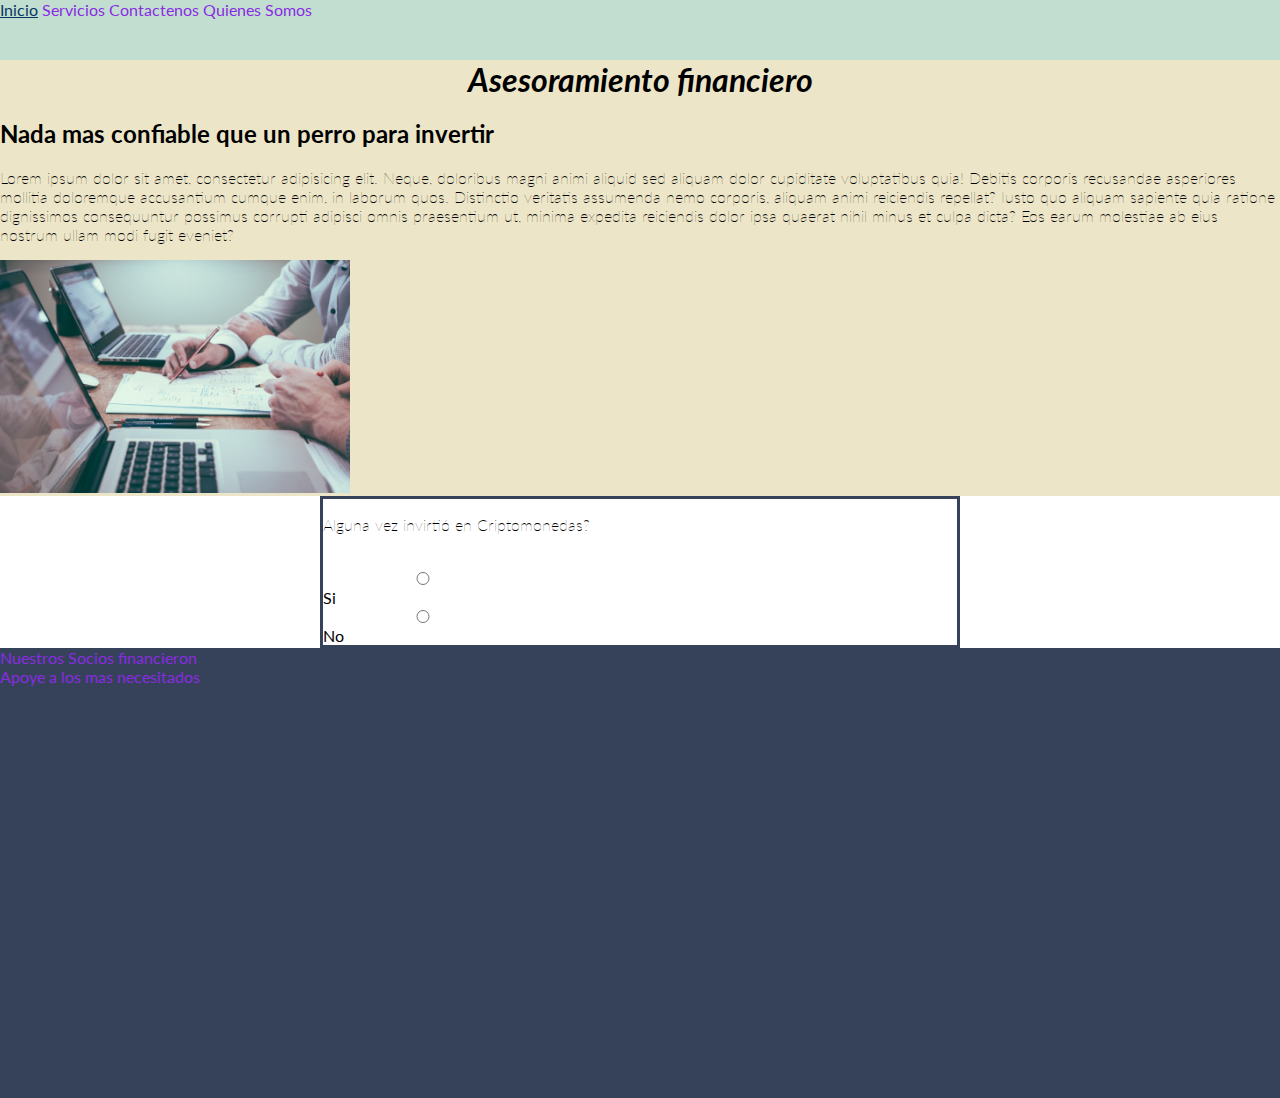
<file: Proyecto Choni/index.html>
<!DOCTYPE html>
<html lang="es-ar">
<head>
    <meta charset="UTF-8">
    <meta http-equiv="X-UA-Compatible" content="IE=edge">
    <meta name="viewport" content="width=device-width, initial-scale=1.0">
    <title>Dogcoins</title>

    <link rel="stylesheet" href="estilos.css">

</head>
<body>
    
    <nav> <!--  -->
        <a href="index.html">Inicio</a> 
        <a href="services.html">Servicios</a> 
        <a href="contactos.html" title="Contactenos">Contactenos</a>
        <a href="quienessomos.html">Quienes Somos</a> 
    </nav>

    <header>
    
        <h1>Asesoramiento financiero</h1> 

        <h2 id="presentacion">Nada mas confiable que un perro para invertir</h2>
        <p> Lorem ipsum dolor sit amet, consectetur adipisicing elit. Neque, doloribus magni animi aliquid sed aliquam dolor cupiditate voluptatibus quia! Debitis corporis recusandae asperiores mollitia doloremque accusantium cumque enim, in laborum quos. Distinctio veritatis assumenda nemo corporis, aliquam animi reiciendis repellat? Iusto quo aliquam sapiente quia ratione dignissimos consequuntur possimus corrupti adipisci omnis praesentium ut, minima expedita reiciendis dolor ipsa quaerat nihil minus et culpa dicta? Eos earum molestiae ab eius nostrum ullam modi fugit eveniet?</p>
     <img src="Imagenes/foto1.jpg" alt="">

    </header>
<main>

<section>
   <p>Alguna vez invirtió en Criptomonedas?</p> <br>
	<div>
		<input type="radio" name="like" value="Si">Si 
		<input type="radio" name="like" value="No">No <!-- el nombre debe ser el mismo para que solo permita seleccionar una opcion -->
	</div>
</section>

</main>
<footer>
    <ul>
        <li> <a href="https://www.tpcgco.com/" title="Socios" target="_blank"> Nuestros Socios financieron </a></li>
        <li> <a href="https://www.elcampitorefugio.org/" title="Perritos" target="_blank"> Apoye a los mas necesitados</a></li>
    </ul>
</footer>

</body>
</html>
</file>
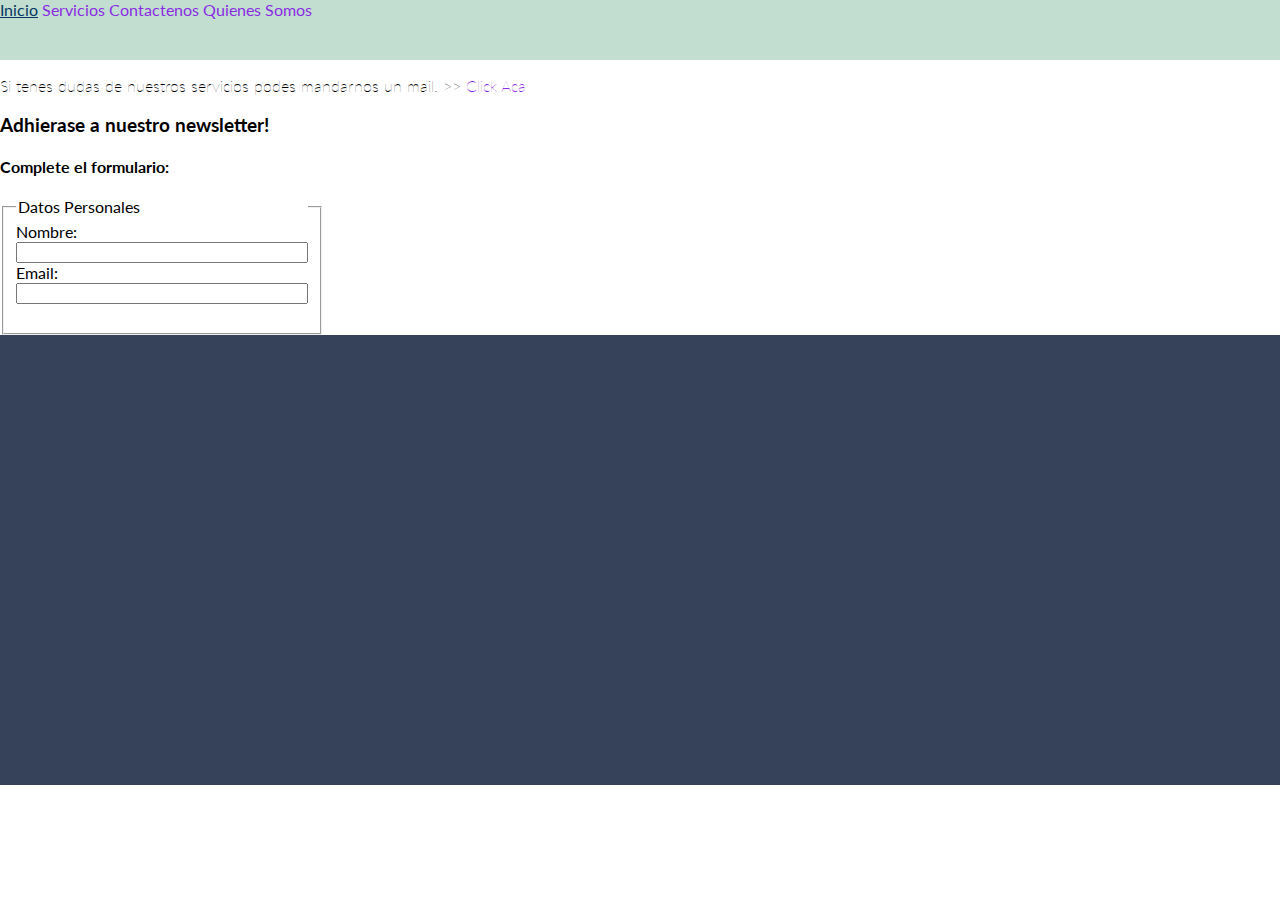
<file: Proyecto Choni/contactos.html>
<!DOCTYPE html>
<html lang="en">
<head>
    <meta charset="UTF-8">
    <meta http-equiv="X-UA-Compatible" content="IE=edge">
    <meta name="viewport" content="width=device-width, initial-scale=1.0">
    <title>Contactenos</title>
    <link rel="stylesheet" href="estilos.css">
</head>
<body>
    <nav> <!--  -->
        <a href="index.html">Inicio</a> 
        <a href="services.html">Servicios</a> 
        <a href="contactos.html" title="Contactenos">Contactenos</a>
        <a href="quienessomos.html">Quienes Somos</a> 
    </nav>   
    <header>

    </header>
<main>
    <p>Si tenes dudas de nuestros servicios podes mandarnos un mail. >> <a href="mailto:info@coniservices.com"> Click Aca </a></p>
<h3> Adhierase a nuestro newsletter!</h3>
<h4>Complete el formulario:</h4>
    <form action=""> 
        <fieldset>
            <legend>Datos Personales</legend>
        Nombre: <input type="text"> <br>
        Email:  <input type="text"> <br>
        <br>
        </fieldset>
    </form>
</main>

<footer></footer>
</body>
</html>
</file>
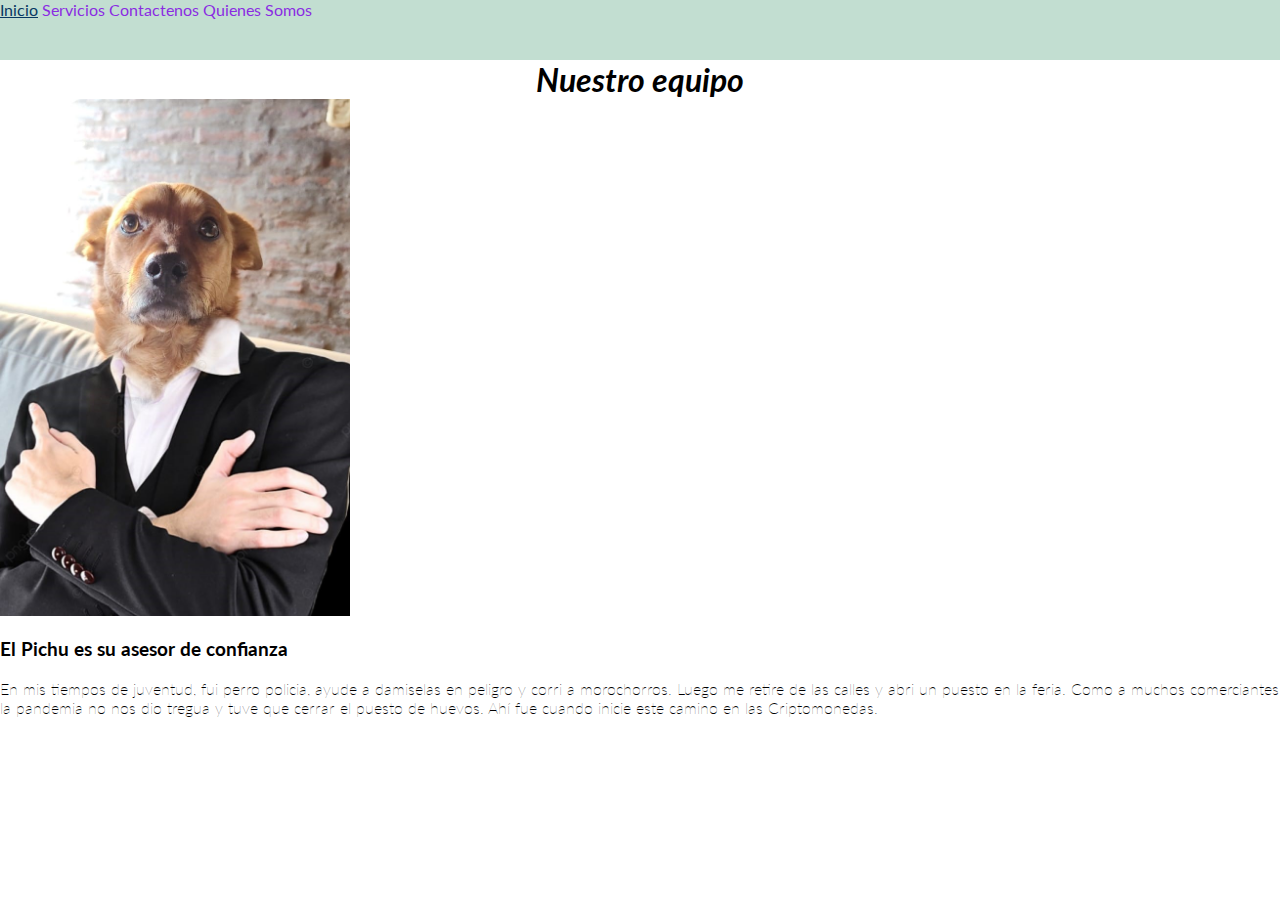
<file: Proyecto Choni/quienessomos.html>
<!DOCTYPE html>
<html lang="en">
<head>
    <meta charset="UTF-8">
    <meta http-equiv="X-UA-Compatible" content="IE=edge">
    <meta name="viewport" content="width=device-width, initial-scale=1.0">
    <title>Quienes Somos</title>
    <link rel="stylesheet" href="estilos.css">
</head>
<body>
    <header>
    
        <nav> <!--  -->
            <a href="index.html">Inicio</a> 
            <a href="services.html">Servicios</a> 
            <a href="contactos.html" title="Contactenos">Contactenos</a>
            <a href="quienessomos.html">Quienes Somos</a> 
        </nav>
    
        </header>
        <main>
            <h1>Nuestro equipo</h1>
<img src="Imagenes/ChoniCEOok.png" alt="CEO Choni">
<h3> El Pichu es su asesor de confianza</h3>
<p> En mis tiempos de juventud, fui perro policia, ayude a damiselas en peligro y corri a morochorros. Luego me retire de las calles y abri un puesto en la feria. Como a muchos comerciantes la pandemia no nos dio tregua y tuve que cerrar el puesto de huevos. Ahí fue cuando inicie este camino en las Criptomonedas. </p>
        </main>
</body>
</html>
</file>
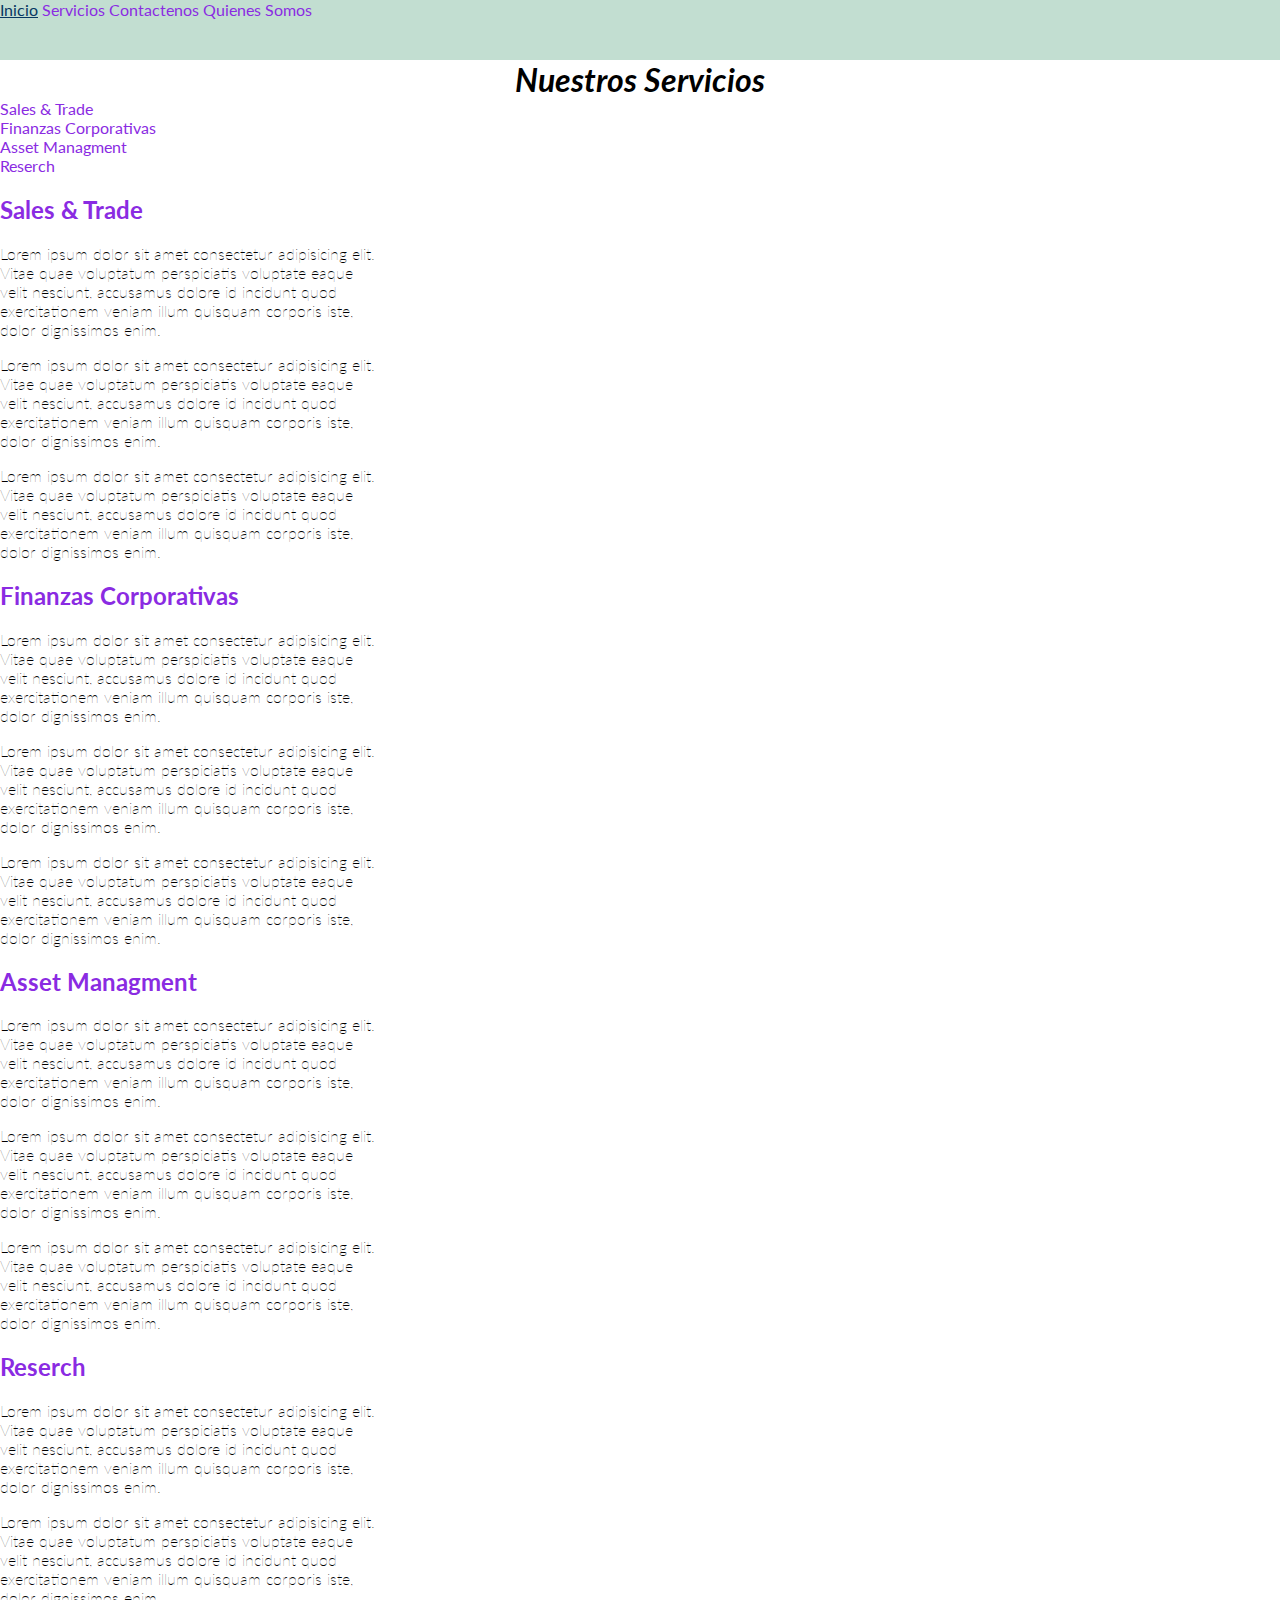
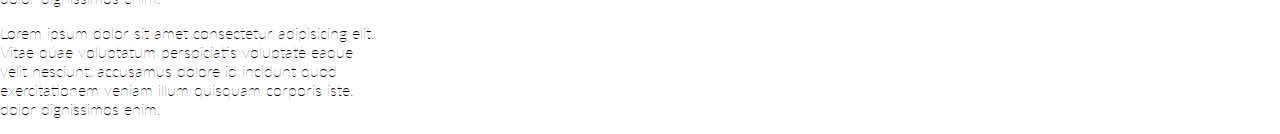
<file: Proyecto Choni/services.html>
<!DOCTYPE html>
<html lang="en">
<head>
    <meta charset="UTF-8">
    <meta http-equiv="X-UA-Compatible" content="IE=edge">
    <meta name="viewport" content="width=device-width, initial-scale=1.0">
    <title>Servicios</title>
    <link rel="stylesheet" href="estilos.css">
</head>

<body>
    <header>
        <nav> <!--  -->
            <a href="index.html">Inicio</a> 
            <a href="services.html">Servicios</a> 
            <a href="contactos.html" title="Contactenos">Contactenos</a>
            <a href="quienessomos.html">Quienes Somos</a> 
        </nav>
    </header>
    <h1>Nuestros Servicios</h1>
    <ul>
        <li><a href="#Sales&Trade"> Sales & Trade</a></li>
        <li><a href="#Finanzas"> Finanzas Corporativas</a></li>
        <li><a href="#Asset"> Asset Managment</a></li>
        <li><a href="#Reserch"> Reserch</a></li>
    </ul>

    <div>
        <h2> <a id="Sales&Trade"> Sales & Trade</a></h2>
        <p>Lorem ipsum dolor sit amet consectetur adipisicing elit. Vitae quae voluptatum perspiciatis voluptate eaque velit nesciunt, accusamus dolore id incidunt quod exercitationem veniam illum quisquam corporis iste, dolor dignissimos enim.</p>
        <p>Lorem ipsum dolor sit amet consectetur adipisicing elit. Vitae quae voluptatum perspiciatis voluptate eaque velit nesciunt, accusamus dolore id incidunt quod exercitationem veniam illum quisquam corporis iste, dolor dignissimos enim.</p>
        <p>Lorem ipsum dolor sit amet consectetur adipisicing elit. Vitae quae voluptatum perspiciatis voluptate eaque velit nesciunt, accusamus dolore id incidunt quod exercitationem veniam illum quisquam corporis iste, dolor dignissimos enim.</p>
    </div>
    <div>
        <h2> <a id="Finanzas"> Finanzas Corporativas</a></h2>
        <p>Lorem ipsum dolor sit amet consectetur adipisicing elit. Vitae quae voluptatum perspiciatis voluptate eaque velit nesciunt, accusamus dolore id incidunt quod exercitationem veniam illum quisquam corporis iste, dolor dignissimos enim.</p>
        <p>Lorem ipsum dolor sit amet consectetur adipisicing elit. Vitae quae voluptatum perspiciatis voluptate eaque velit nesciunt, accusamus dolore id incidunt quod exercitationem veniam illum quisquam corporis iste, dolor dignissimos enim.</p>
        <p>Lorem ipsum dolor sit amet consectetur adipisicing elit. Vitae quae voluptatum perspiciatis voluptate eaque velit nesciunt, accusamus dolore id incidunt quod exercitationem veniam illum quisquam corporis iste, dolor dignissimos enim.</p>
    </div>
    <div>
        <h2> <a id="Asset"> Asset Managment</a></h2>
        <p>Lorem ipsum dolor sit amet consectetur adipisicing elit. Vitae quae voluptatum perspiciatis voluptate eaque velit nesciunt, accusamus dolore id incidunt quod exercitationem veniam illum quisquam corporis iste, dolor dignissimos enim.</p>
        <p>Lorem ipsum dolor sit amet consectetur adipisicing elit. Vitae quae voluptatum perspiciatis voluptate eaque velit nesciunt, accusamus dolore id incidunt quod exercitationem veniam illum quisquam corporis iste, dolor dignissimos enim.</p>
        <p>Lorem ipsum dolor sit amet consectetur adipisicing elit. Vitae quae voluptatum perspiciatis voluptate eaque velit nesciunt, accusamus dolore id incidunt quod exercitationem veniam illum quisquam corporis iste, dolor dignissimos enim.</p>
    </div>
    <div>
        <h2> <a id="Reserch"> Reserch</a></h2>
        <p>Lorem ipsum dolor sit amet consectetur adipisicing elit. Vitae quae voluptatum perspiciatis voluptate eaque velit nesciunt, accusamus dolore id incidunt quod exercitationem veniam illum quisquam corporis iste, dolor dignissimos enim.</p>
        <p>Lorem ipsum dolor sit amet consectetur adipisicing elit. Vitae quae voluptatum perspiciatis voluptate eaque velit nesciunt, accusamus dolore id incidunt quod exercitationem veniam illum quisquam corporis iste, dolor dignissimos enim.</p>
        <p>Lorem ipsum dolor sit amet consectetur adipisicing elit. Vitae quae voluptatum perspiciatis voluptate eaque velit nesciunt, accusamus dolore id incidunt quod exercitationem veniam illum quisquam corporis iste, dolor dignissimos enim.</p>
    </div>
</body>
</html>
</file>
<file: Proyecto Choni/estilos.css>
@import url('https://fonts.googleapis.com/css2?family=Lato:ital,wght@0,300;0,700;1,100;1,300;1,900&display=swap');

*{ box-sizing: border-box;
width: 100%; }

body{
    font-family: 'Lato', sans-serif;
    margin: 0;
    height: auto;
}
nav{ background-color: #C2DED1; 
    height: 60px;}

header {
        font-weight: 400px; 
        font-style: regular;
        background-color: #ECE5C7;
        margin: 0%;}
    #presentacion text-align: center;

main {background-color:#CDC2AE; 
    height: auto;}

a {color:blueviolet; text-decoration: none;}

a:hover{text-decoration:  underline; color: rgb(7, 55, 97);}
div, ul, nav{ margin:0; padding: 0;}
footer {
    background-color: #354259;
    height: 450px;
}
h1 {text-align: center; font-style: italic; margin: 0%; }
h2{ font: weight 700px;}
p{font-weight: 100;}
section {
    width: 50%;
    border: solid #354259;
    margin: auto;
}
img{
    width: 350px; height: auto;
}

div { width: 30%;}

/*  Estilos Contactos*/

form {
    width: 25%;
}
</file>
